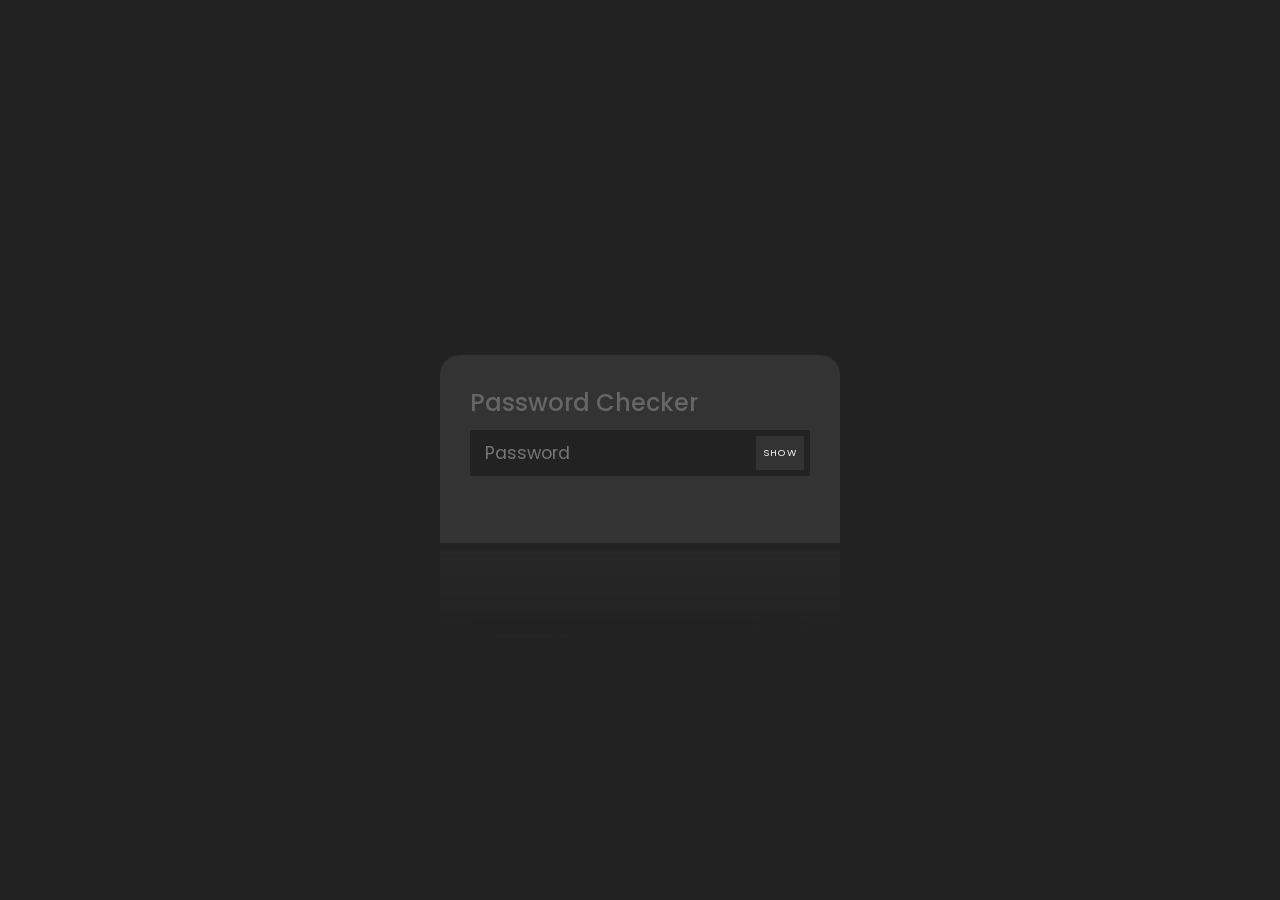
<file: HTML-CSS-JS/Comprobador Password/index.html>
<!DOCTYPE html>
<html lang="en">
<head>
    <meta charset="UTF-8">
    <meta name="viewport" content="width=device-width, initial-scale=1.0">
    <link rel="stylesheet" href="style.css">
    <title>Inicio</title>
</head>
<body>
    <div class="container">
        <h2>Password Checker</h2>
        <div class="inputArea">
          <input type="password" placeholder=" Password" id="YourPassword">
          <div class="show"></div>
        </div>
        <div class="strengthMeter"></div>
      </div>
      <script src="script.js"></script>
</body>
</html>
</file>
<file: HTML-CSS-JS/Comprobador Password/style.css>
@import url("https://fonts.googleapis.com/css2?family=Poppins:wght@100;200;300;400;500;600;700;800;900&display=swap");
* {
  margin: 0;
  padding: 0;
  box-sizing: border-box;
  font-family: "Poppins", sans-serif;
}

body {
  display: flex;
  align-items: center;
  justify-content: center;
  min-height: 100vh;
  background: #222;
}

.container {
  position: relative;
  width: 400px;
  border-radius: 20px 20px 0 0;
  padding: 30px;
  background: #333;
  display: flex;
  justify-content: center;
  /* align-items: center; */
  flex-direction: column;
  border-radius: 1px solid #111;
  gap: 10px;
  padding-bottom: 70px;
  -webkit-box-reflect: below 1px
    linear-gradient(transparent, transparent, #0005);
}
.container h2 {
  color: #666;
  font-weight: 500;
}

.container .inputArea {
  position: relative;
  width: 100%;
}

.container .inputArea input {
  position: relative;
  width: 100%;
  background: #222;
  border: none;
  outline: none;
  padding: 10px;
  color: aliceblue;
  font-size: 1.1em;
}

.container .strengthMeter {
  position: absolute;
  left: 0;
  bottom: 0;
  width: 100%;
  height: 3px;
  background: #222;
}

.container .strengthMeter::before {
  content: "";
  position: absolute;
  width: 0;
  height: 100%;
  transition: 0.5s;
  background: #f00;
}

.container.weak .strengthMeter::before {
  width: 10%;
  background: #f00;
  filter: drop-shadow(0 0 5px #f00) drop-shadow(0 0 10px #f00)
    drop-shadow(0 0 20px #f00);
}

.container.moderate .strengthMeter::before {
  width: 70%;
  background: #eedc3d;
  filter: drop-shadow(0 0 5px #eedc3d) drop-shadow(0 0 10px #eedc3d)
    drop-shadow(0 0 20px #eedc3d);
}

.container.strong .strengthMeter::before {
  width: 100%;
  background: #18e605;
  filter: drop-shadow(0 0 5px #18e605) drop-shadow(0 0 10px #18e605)
    drop-shadow(0 0 20px #18e605);
}

.container .strengthMeter::after {
  position: absolute;
  top: -45px;
  left: 30px;
  transition: 0.5s;
  color: aliceblue;
}

.container.container.weak .strengthMeter::after {
  content: "Weak Password";
  color: #f00;
  filter: drop-shadow(0 0 5px#f00);
}

.container.container.container.moderate .strengthMeter::after {
  content: "Moderate Password";
  color: #eedc3d;
  filter: drop-shadow(0 0 5px#eedc3d);
}

.container.container.container.container.strong .strengthMeter::after {
  content: "Strong Password";
  color: #18e605;
  filter: drop-shadow(0 0 5px#18e605);
}

.show {
  position: absolute;
  top: 0;
  right: 0;
  width: 60px;
  height: 100%;
  background: #333;
  border: 6px solid #222;
  cursor: pointer;
  justify-content: center;
  align-items: center;
  display: flex;
}

.show::before {
  content: "Show";
  font-size: 0.6em;
  color: aliceblue;
  letter-spacing: 0.15em;
  text-transform: uppercase;
}

.show.hide::before {
  content: "Hide";
}
</file>
